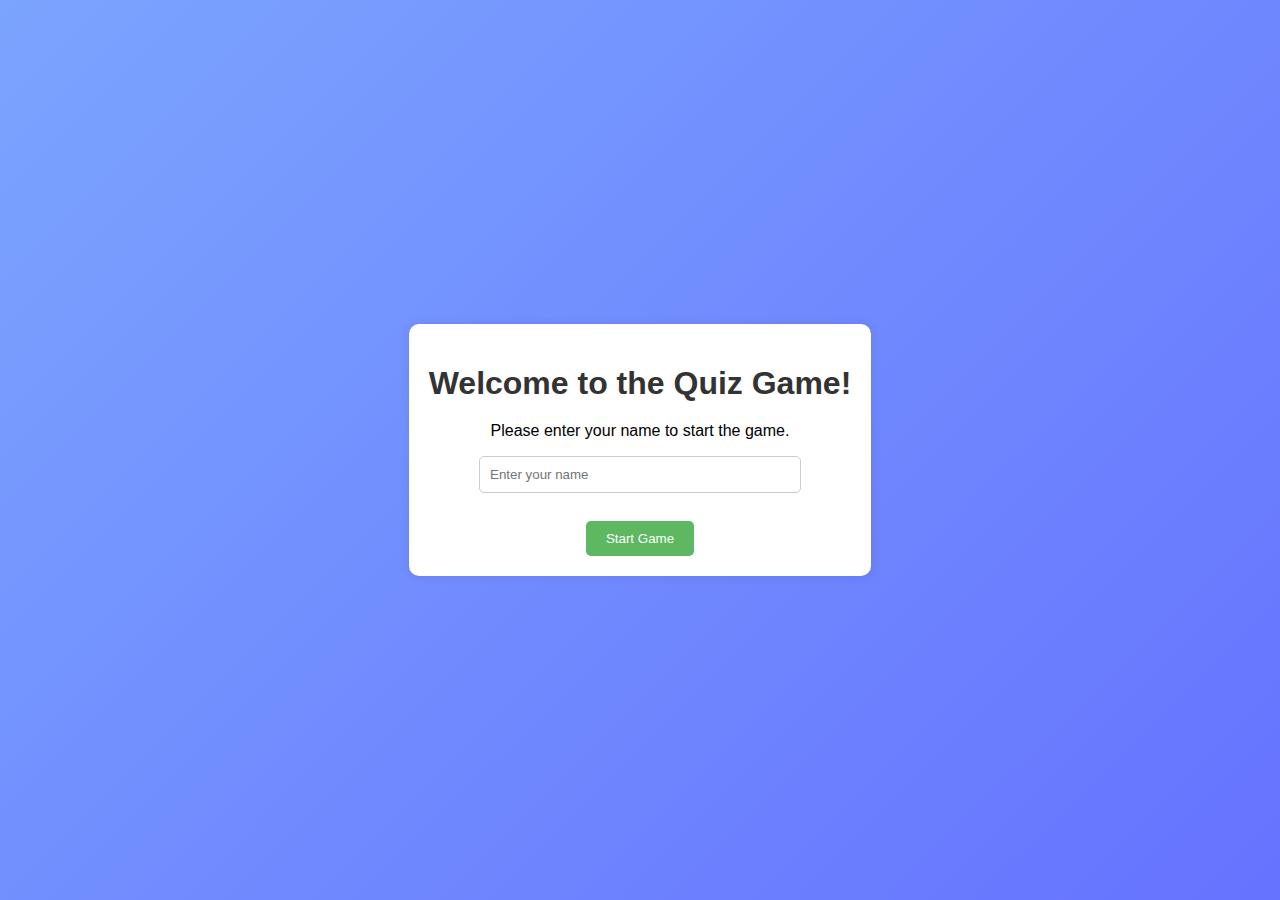
<file: templates/index.html>
<!DOCTYPE html>
<html>
<head>
    <title>Quiz Game</title>
    <link rel="stylesheet" type="text/css" href="/static/style.css">
    <style>
        body {
            font-family: Arial, sans-serif;
            background-color: #f2f2f2;
            margin: 0;
            padding: 0;
            display: flex;
            justify-content: center;
            align-items: center;
            height: 100vh;
        }
        
        .container {
            background-color: #fff;
            border-radius: 10px;
            box-shadow: 0 0 10px rgba(0, 0, 0, 0.1);
            padding: 20px;
            text-align: center;
        }
        
        h1 {
            color: #333;
            margin-bottom: 20px;
        }
        
        input[type="text"] {
            padding: 10px;
            width: 300px;
            border: 1px solid #ccc;
            border-radius: 5px;
            margin-bottom: 10px;
        }
        
        button {
            padding: 10px 20px;
            background-color: #4CAF50;
            color: white;
            border: none;
            border-radius: 5px;
            cursor: pointer;
            transition: background-color 0.3s ease;
        }
        
        button:hover {
            background-color: #45a049;
        }
    </style>
</head>
<body>
    <div class="container">
        <h1>Welcome to the Quiz Game!</h1>
        <p>Please enter your name to start the game.</p>
        <form action="/question" method="POST">
            <input type="text" name="username" placeholder="Enter your name" required>
            <br><br>
            <button type="submit">Start Game</button>
        </form>
    </div>
</body>
</html>
</file>
<file: static/style.css>
body {
  font-family: Arial, sans-serif;
  background-color: #f8f9fa;
  margin: 0;
  padding: 0;
}

.container {
  max-width: 800px;
  margin: 20px auto;
  padding: 20px;
  background-color: #fff; 
  border-radius: 10px;
  box-shadow: 0 0 10px rgba(0, 0, 0, 0.1); 
}

.question-container {
  text-align: center;
  margin-bottom: 20px;
}

.question {
  font-size: 20px;
  margin-bottom: 10px;
  color: #333;
}

.options {
  display: flex;
  flex-direction: column;
  align-items: center;
}

.option {
  margin-bottom: 10px;
}

button {
  padding: 10px 20px;
  background-color: #007bff; 
  color: #fff; 
  border: none;
  border-radius: 5px;
  cursor: pointer;
  transition: background-color 0.3s ease;
}

button:hover {
  background-color: #0056b3; 
}

.result {
  margin-top: 20px;
}

.result p {
  font-weight: bold;
  color: #28a745; 
}

.error-message {
  color: #dc3545;
  margin-top: 10px;
}


@keyframes gradientAnimation {
  0% {
    background-position: 0% 50%;
  }
  50% {
    background-position: 100% 50%;
  }
  100% {
    background-position: 0% 50%;
  }
}

body {
  animation: gradientAnimation 10s infinite alternate;
  background: linear-gradient(-45deg, #5fcfff, #7b93fe, #5f62ff, #7ba4fe);
  background-size: 400% 400%;
}

/* Button animation */
button {
  position: relative;
  overflow: hidden;
}

button::before {
  content: "";
  position: absolute;
  top: 50%;
  left: 50%;
  width: 300%;
  height: 300%;
  background-color: rgba(255, 255, 255, 0.1);
  border-radius: 50%;
  transition: all 0.3s ease;
  transform: translate(-50%, -50%);
  z-index: 0;
}

button:hover::before {
  width: 0;
  height: 0;
}
</file>
